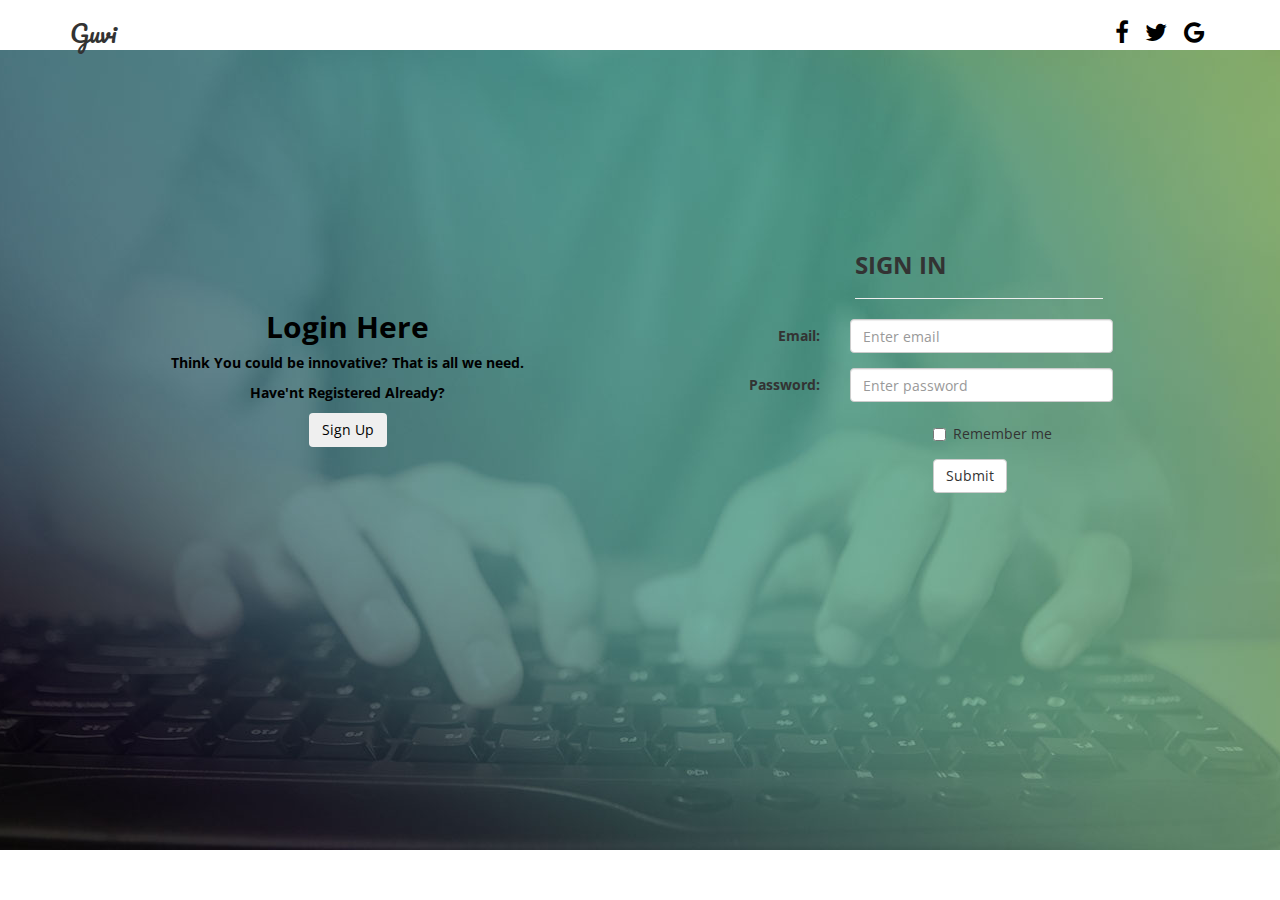
<file: index.html>
<!DOCTYPE html>
<html>
<head>
	<meta name="viewport" content="width=device-width, initial-scale=1">
	<title>Register</title>
	<link rel="stylesheet" type="text/css" href="css/bootstrap.css">
	<link rel="stylesheet" type="text/css" href="css/guvi.css">
	<link rel="stylesheet" href="https://cdnjs.cloudflare.com/ajax/libs/font-awesome/4.7.0/css/font-awesome.min.css">
	<link href="https://fonts.googleapis.com/css?family=Pacifico" rel="stylesheet">
	<link href="https://fonts.googleapis.com/css?family=Open+Sans" rel="stylesheet">
	<style>
body, html {
   	
    margin: 0;
}

.bg {
	
   
    background-image: url("images/background.jpg");

   	background-attachment: fixed;
    background-position: center;
    background-repeat: no-repeat;
    background-size: inherit;

   
}

</style>
</head>
<body>
<div class="bg">
	<div class="container">
		<div class="row">
			<div class="col-xs-6 col-sm-6 col-md-6 col-lg-6 ">
			 
			  <h3 class="header">Guvi</h3>     
			</div>
			<div class="col-xs-6 col-sm-6 col-md-6 col-lg-6 cover">
			 	<h3 class="">
			 	<ul class="list-inline social">
					  <li class="list-inline-item ">
					  	<a href="facebook.com"><i class="fa fa-facebook "></i></a>
					  </li>
					  <li class="list-inline-item ">
					  	<a href="twitter.com"><i class="fa fa-twitter "></i></a>
					  </li>
					  <li class="list-inline-item ">
					  	<a href="google.com"><i class="fa fa-google "></i></a>
					  </li>

				</ul>
				</h3>
			</div>
		</div>
	</div>
	<div class="container">
		<div class="row ">
			<div class="col-lg-6 col-sm-12 col-md-6 col-xs-12 register">
				<h2 class="reg-head"><b>Login Here</b></h2>
				<p class="reg-head"><b>Think You could be innovative? That is all we need. </b></p>
				<p class="reg-head"><b>Have'nt Registered Already?</b></p>
				<p class="reg-head"><a  class="reg-head" href="register.html"><button type="button" class="btn">Sign Up</button></a></p>
				


			</div>
			<div class="col-lg-6 col-sm-12 col-md-6 col-xs-12 reg-forms">
			<form class="form-horizontal" action="login.php">
				<div class="col-lg-offset-4 col-sm-offset-4 col-sm-6 col-md-6 col-xs-12 ">
					<h3 class=""><b>SIGN IN</b></h3>
					<hr size="10">
				</div>
			    
			    <div class="form-group">
			      <label class="control-label col-sm-4" for="email">Email:</label>
			      <div class="col-sm-6">
			        <input type="email" class="form-control" id="email" placeholder="Enter email" name="email">
			      </div>
			    </div>
			    
			    <div class="form-group">
			      <label class="control-label col-sm-4" for="pwd">Password:</label>
			      <div class="col-sm-6">          
			        <input type="password" class="form-control" id="pwd" placeholder="Enter password" name="pwd">
			      </div>
			    </div>
			    <div class="form-group">        
			      
			        <div class="checkbox col-sm-offset-6 col-xs-offset-4">
			          <label><input type="checkbox" name="remember"> Remember me</label>
			        </div>
			      
			    </div>
			    <div class="form-group">        
			      <div class="col-sm-offset-6 col-xs-offset-4">
			        <button type="submit" class="btn btn-default">Submit</button>
			      </div>
			    </div>
			  </form>
			</div>
		</div>
	</div>
</div>
</div>




</body>
</html>
</file>
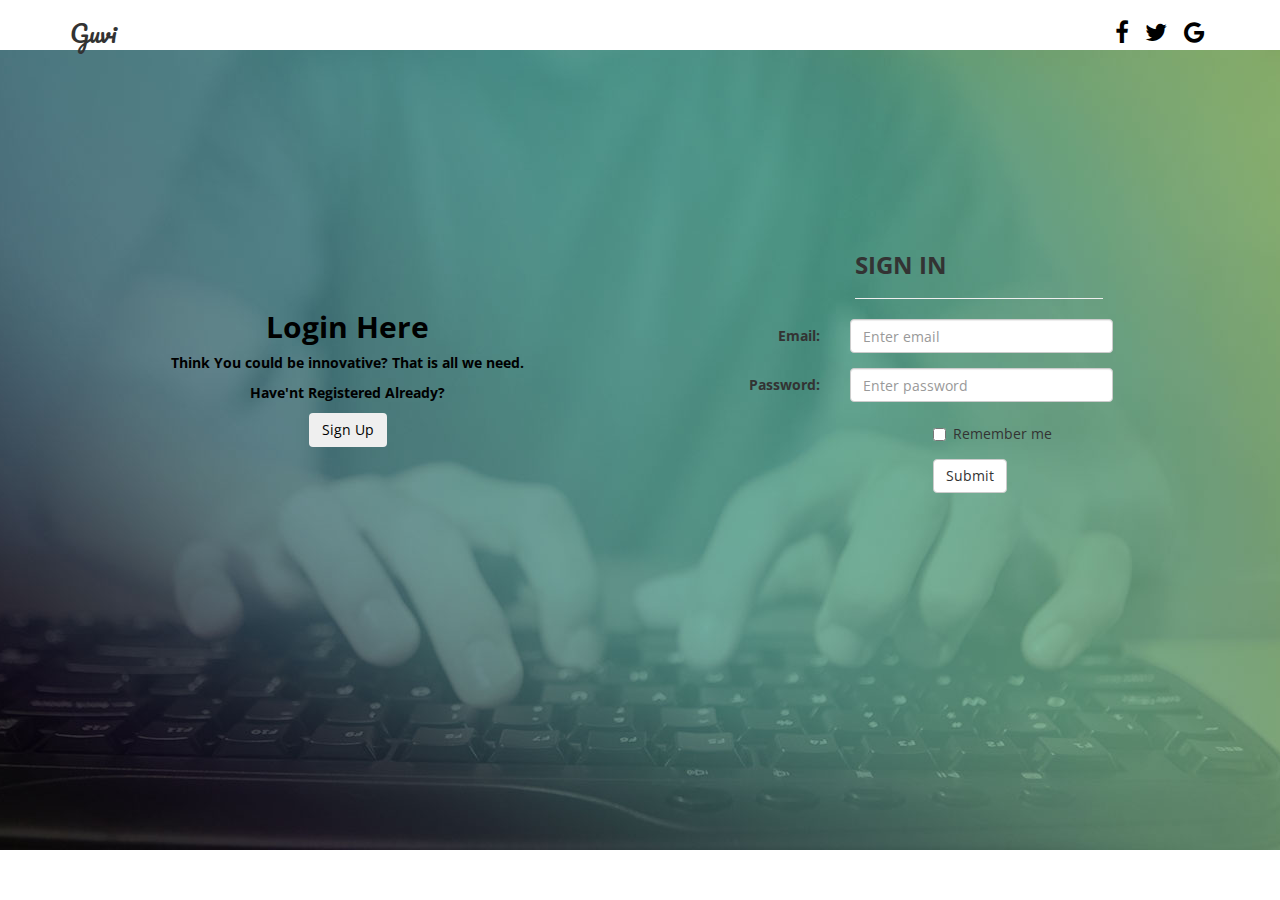
<file: login.html>
<!DOCTYPE html>
<html>
<head>
	<meta name="viewport" content="width=device-width, initial-scale=1">
	<title>Register</title>
	<link rel="stylesheet" type="text/css" href="css/bootstrap.css">
	<link rel="stylesheet" type="text/css" href="css/guvi.css">
	<link rel="stylesheet" href="https://cdnjs.cloudflare.com/ajax/libs/font-awesome/4.7.0/css/font-awesome.min.css">
	<link href="https://fonts.googleapis.com/css?family=Pacifico" rel="stylesheet">
	<link href="https://fonts.googleapis.com/css?family=Open+Sans" rel="stylesheet">
	<style>
body, html {
   	
    margin: 0;
}

.bg {
	
   
    background-image: url("images/background.jpg");

   	background-attachment: fixed;
    background-position: center;
    background-repeat: no-repeat;
    background-size: inherit;

   
}

</style>
</head>
<body>
<div class="bg">
	<div class="container">
		<div class="row">
			<div class="col-xs-6 col-sm-6 col-md-6 col-lg-6 ">
			 
			  <h3 class="header">Guvi</h3>     
			</div>
			<div class="col-xs-6 col-sm-6 col-md-6 col-lg-6 cover">
			 	<h3 class="">
			 	<ul class="list-inline social">
					  <li class="list-inline-item ">
					  	<a href="facebook.com"><i class="fa fa-facebook "></i></a>
					  </li>
					  <li class="list-inline-item ">
					  	<a href="twitter.com"><i class="fa fa-twitter "></i></a>
					  </li>
					  <li class="list-inline-item ">
					  	<a href="google.com"><i class="fa fa-google "></i></a>
					  </li>

				</ul>
				</h3>
			</div>
		</div>
	</div>
	<div class="container">
		<div class="row ">
			<div class="col-lg-6 col-sm-12 col-md-6 col-xs-12 register">
				<h2 class="reg-head"><b>Login Here</b></h2>
				<p class="reg-head"><b>Think You could be innovative? That is all we need. </b></p>
				<p class="reg-head"><b>Have'nt Registered Already?</b></p>
				<p class="reg-head"><a  class="reg-head" href="register.html"><button type="button" class="btn">Sign Up</button></a></p>
				


			</div>
			<div class="col-lg-6 col-sm-12 col-md-6 col-xs-12 reg-forms">
			<form class="form-horizontal" action="login.php">
				<div class="col-lg-offset-4 col-sm-offset-4 col-sm-6 col-md-6 col-xs-12 ">
					<h3 class=""><b>SIGN IN</b></h3>
					<hr size="10">
				</div>
			    
			    <div class="form-group">
			      <label class="control-label col-sm-4" for="email">Email:</label>
			      <div class="col-sm-6">
			        <input type="email" class="form-control" id="email" placeholder="Enter email" name="email">
			      </div>
			    </div>
			    
			    <div class="form-group">
			      <label class="control-label col-sm-4" for="pwd">Password:</label>
			      <div class="col-sm-6">          
			        <input type="password" class="form-control" id="pwd" placeholder="Enter password" name="pwd">
			      </div>
			    </div>
			    <div class="form-group">        
			      
			        <div class="checkbox col-sm-offset-6 col-xs-offset-4">
			          <label><input type="checkbox" name="remember"> Remember me</label>
			        </div>
			      
			    </div>
			    <div class="form-group">        
			      <div class="col-sm-offset-6 col-xs-offset-4">
			        <button type="submit" class="btn btn-default">Submit</button>
			      </div>
			    </div>
			  </form>
			</div>
		</div>
	</div>
</div>
</div>




</body>
</html>
</file>
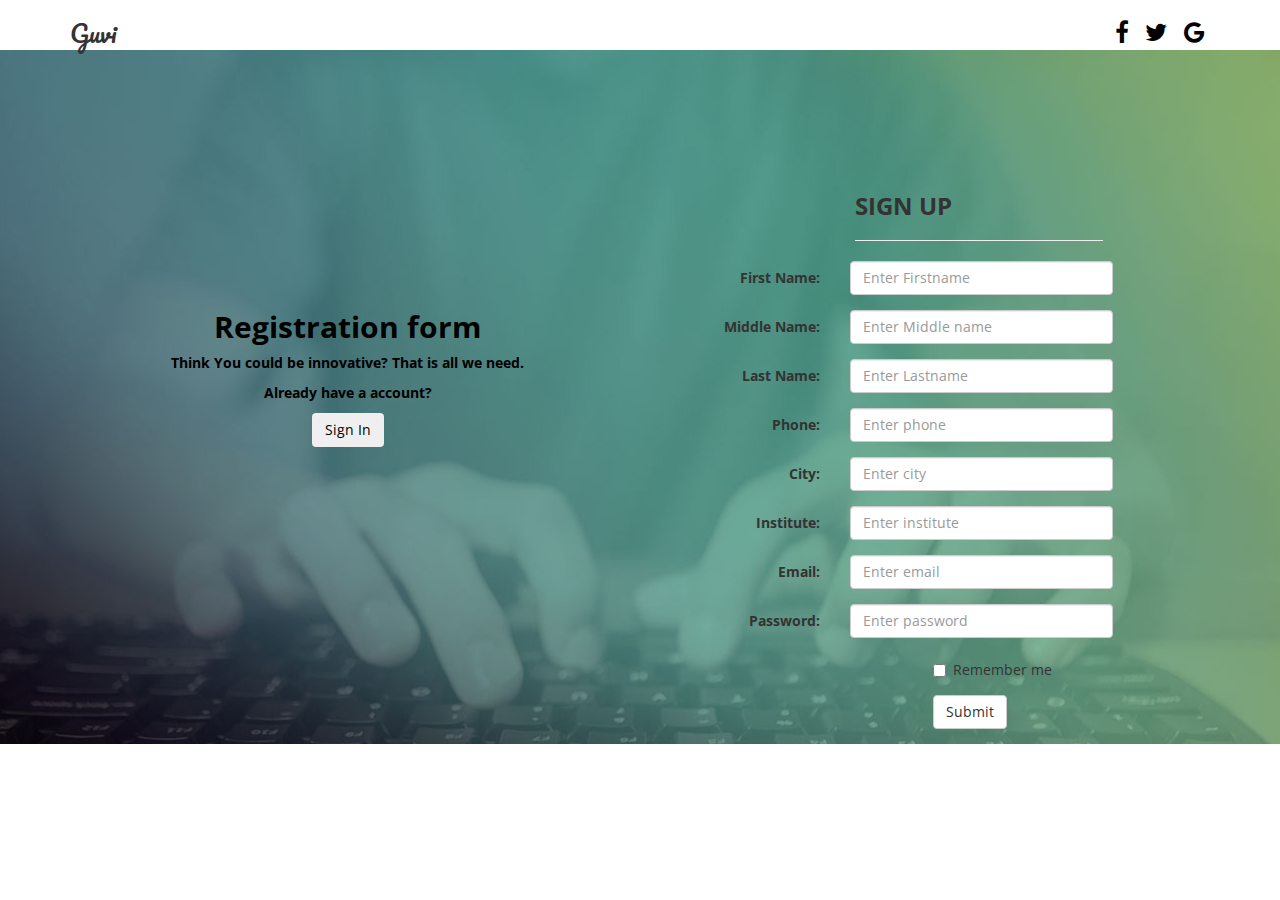
<file: register.html>
<!DOCTYPE html>
<html>
<head>

	<meta name="viewport" content="width=device-width, initial-scale=1">
	<title>Register</title>
	<link rel="stylesheet" type="text/css" href="css/bootstrap.css">
	<link rel="stylesheet" type="text/css" href="css/guvi.css">
	<link rel="stylesheet" href="https://cdnjs.cloudflare.com/ajax/libs/font-awesome/4.7.0/css/font-awesome.min.css">
	<link href="https://fonts.googleapis.com/css?family=Pacifico" rel="stylesheet">
	<link href="https://fonts.googleapis.com/css?family=Open+Sans" rel="stylesheet">
	
	<style>
body, html {
   	
    margin: 0;
}

.bg {
	height: 100%;
   
    background-image: url("images/background.jpg");

   	background-attachment: fixed;
    background-position: center;
    background-repeat: no-repeat;
    background-size: inherit;

   
}

</style>
</head>
<body>
<div class="bg">
	<div class="container">
		<div class="row">
			<div class="col-xs-6 col-sm-6 col-md-6 col-lg-6 ">
			 
			  <h3 class="header">Guvi</h3>     
			</div>
			<div class="col-xs-6 col-sm-6 col-md-6 col-lg-6 cover">
			 	<h3 class="">
			 	<ul class="list-inline social">
					  <li class="list-inline-item ">
					  	<a href="facebook.com"><i class="fa fa-facebook "></i></a>
					  </li>
					  <li class="list-inline-item ">
					  	<a href="twitter.com"><i class="fa fa-twitter "></i></a>
					  </li>
					  <li class="list-inline-item ">
					  	<a href="google.com"><i class="fa fa-google "></i></a>
					  </li>

				</ul>
				</h3>
			</div>
		</div>
	</div>
	<div class="container">
		<div class="row ">
			<div class="col-lg-6 col-sm-12 col-md-6 col-xs-12 register">
			<p id="demo"></p>
				<h2 class="reg-head"><b>Registration form</b></h2>
				<p class="reg-head"><b>Think You could be innovative? That is all we need. </b></p>
				<p class="reg-head"><b>Already have a account?</b></p>
				<p class="reg-head"><a  class="reg-head" href="login.html"><button type="button" class="btn">Sign In</button></a></p>
				


			</div>
			<div class="col-lg-6 col-sm-12 col-md-6 col-xs-12 reg-form">
			<form class="form-horizontal" action="register.php" method="GET">
				<div class="col-lg-offset-4 col-sm-offset-4 col-sm-6 col-md-6 col-xs-12 ">
					<h3 class=""><b>SIGN UP</b></h3>
					<hr size="10">
				</div>
			    <div class="form-group">
			      <label class="control-label col-sm-4" for="fname">First Name:</label>
			      <div class="col-sm-6">
			        <input type="fname" class="form-control" id="demo" placeholder="Enter Firstname" name="fname">
			      </div>
			    </div>
			    <div class="form-group">
			      <label class="control-label col-sm-4" for="mname">Middle Name:</label>
			      <div class="col-sm-6">
			        <input type="mname" class="form-control" id="mname" placeholder="Enter Middle name" name="mname">
			      </div>
			    </div>
			    <div class="form-group">
			      <label class="control-label col-sm-4" for="lname">Last Name:</label>
			      <div class="col-sm-6">
			        <input type="lname" class="form-control" id="lname" placeholder="Enter Lastname" name="lname">
			      </div>
			    </div>
			    <div class="form-group">
			      <label class="control-label col-sm-4" for="phone">Phone:</label>
			      <div class="col-sm-6">
			        <input type="phone" class="form-control" id="phone" placeholder="Enter phone" name="phone">
			      </div>
			    </div>
			    <div class="form-group">
			      <label class="control-label col-sm-4" for="city">City:</label>
			      <div class="col-sm-6">
			        <input type="city" class="form-control" id="city" placeholder="Enter city" name="city">
			      </div>
			    </div>
			    
			    <div class="form-group">
			      <label class="control-label col-sm-4" for="institute">Institute:</label>
			      <div class="col-sm-6">
			        <input type="institute" class="form-control" id="institute" placeholder="Enter institute" name="institute">
			      </div>
			    </div>
			    <div class="form-group">
			      <label class="control-label col-sm-4" for="email">Email:</label>
			      <div class="col-sm-6">
			        <input type="email" class="form-control" id="email" placeholder="Enter email" name="email">
			      </div>
			    </div>
			    
			    <div class="form-group">
			      <label class="control-label col-sm-4" for="pwd">Password:</label>
			      <div class="col-sm-6">          
			        <input type="password" class="form-control" id="pwd" placeholder="Enter password" name="pwd">
			      </div>
			    </div>
			    <div class="form-group">        
			      
			        <div class="checkbox col-sm-offset-6 col-xs-offset-4">
			          <label><input type="checkbox" name="remember"> Remember me</label>
			        </div>
			      
			    </div>
			    <div class="form-group">        
			      <div class="col-sm-offset-6 col-xs-offset-4">
			        <button type="submit" class="btn btn-default" onclick="call()">Submit</button>
			      </div>
			    </div>
			  </form>
			</div>
		</div>
	</div>
</div>
</div>




</body>
</html>
</file>
<file: css/guvi.css>
.social{
	text-align: right;
}
i{
	color: black;
}


.bg{
    /* The image used */
    background-image: url("background.jpg");

    /* Full height */
    height: 100%; 

    /* Center and scale the image nicely */
    background-position: center;
    
    background-size: cover;
}
.reg-head{
	text-align: center;
	font-family: 'Open Sans', sans-serif;
	color: black;
}
.register{
	padding-top: 20%; 
	font-family: 'Open Sans', sans-serif;
}
.reg-form{
	padding-top: 10%; 
	font-family: 'Open Sans', sans-serif;
}
.reg-forms{
	padding-top: 15%; 
	padding-bottom: 30%; 
	font-family: 'Open Sans', sans-serif;
}
.header{
	font-family: 'Pacifico', cursive;	
}
a{
	color: black;
}
</file>
